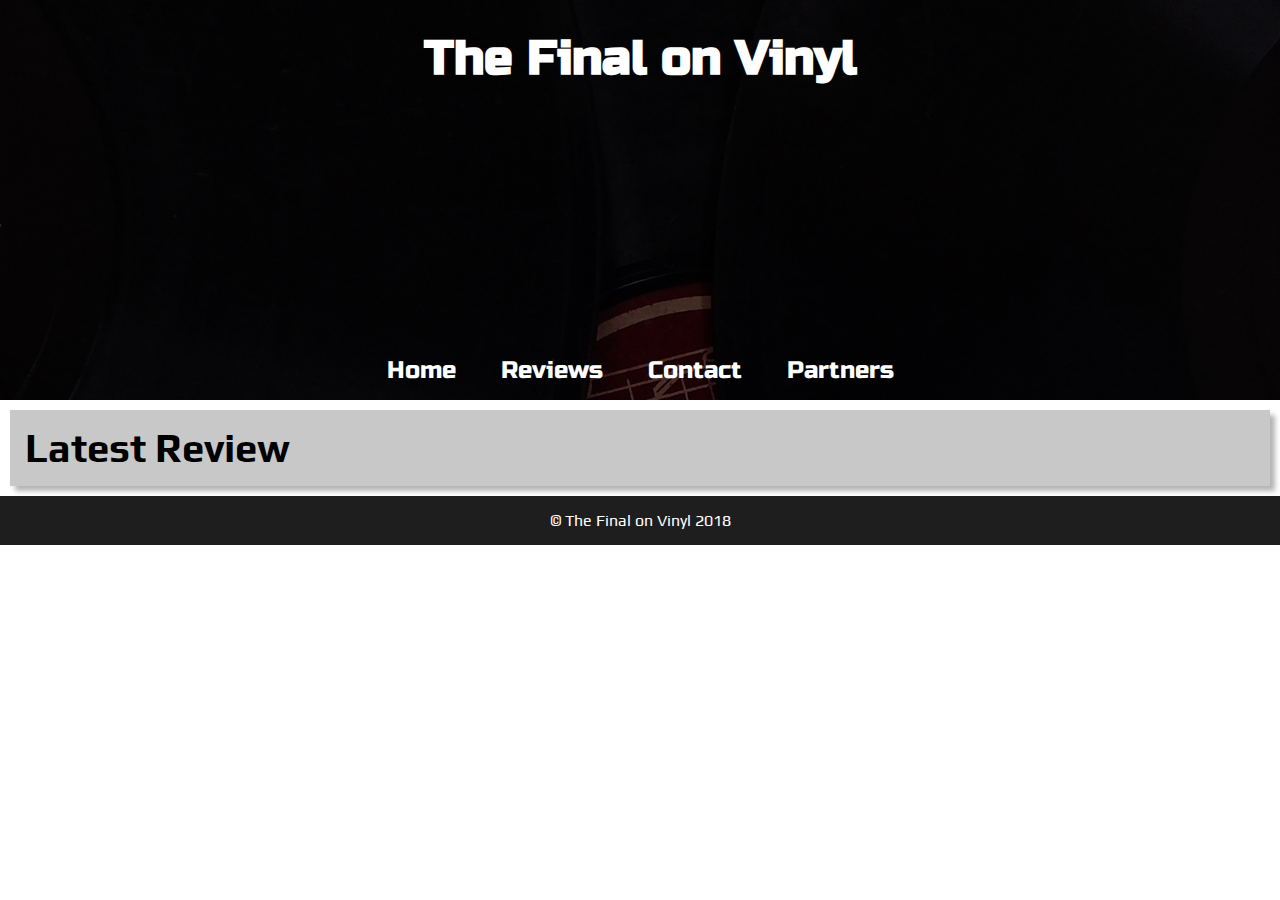
<file: index.html>
<!DOCTYPE HTML>
<html>
    <head>
        <meta charset="UTF-8">
        <title>The Final on Vinyl</title>
        <meta name="viewport" content="width=400px, maximum-scale=1.0">
        <link rel="stylesheet" href="Qubit.css">
        <link rel="stylesheet" href="styles.css">
        <link rel="stylesheet" href="css/home.css">
        <link href="https://fonts.googleapis.com/css?family=Play" rel="stylesheet"> 
        <link href="https://fonts.googleapis.com/css?family=Russo+One" rel="stylesheet">
        <script src="https://ajax.googleapis.com/ajax/libs/jquery/3.2.1/jquery.min.js"></script>
    </head>
    <body>
        <header class="row col-12">
            <section class="title row col-12">
                <h1>The Final on Vinyl</h1>
            </section>
            <nav class="row col-12">
                <ul>
                    <li>Home</li>
                    <li><a href=article.html>Reviews</a></li>
                    <li>Contact</li>
                    <li>Partners</li>
                </ul>
            </nav>
        </header>
        <main class="row">
            <section class="row" id="latest">
                <div class="latest-header">
                    <h2>Latest Review</h2>
                </div>
            </section>
            
        </main>
        <footer class="row col-12">
            <p>&copy; The Final on Vinyl 2018</p>
        </footer>
    </body>
    <script>
        const REV_ARTIST = 1;
        const REV_TITLE  = 2;
        const REV_GENRE  = 3;
        const REV_RELEASE_DATE = 4;
        const REV_WEBSITE = 5;
        const REV_CONTENT = 6;
        const REV_DATE = 7;
        const REV_EMBED = 9;
        const REV_IMAGE_PATH = 10;
        const REV_TRACKS = 11;
        // const REV_author
        
        
        var ajaxRequest;
        
        ajaxRequest = $.ajax (
        {
            url: "scripts/get-latest.php",
            type: "get"
        })
        
        ajaxRequest.done(function(json) {
            var obj = JSON.parse(json);
            
            // Album cover
            $('#latest').append("<img class='album-cover' src='images/albums/" + obj.review_img_path + "'>");;
            
            // Review content
            $('#latest').append("<div id='review-content' class='col-10'></div>");
            
            // Review header
            $('#review-content').append("<div id='review-header'></div>")
            $('#review-header').append("<h1 class='poo'>" + obj.review_artist + " - <span class='album-title'><em>" + obj.review_title + "</em></span></h1>");
            
            
            // Album criteria
            $('#review-header').append("<h4>Release Date: " + obj.review_released_date + "</h4>")
            
            $('#review-content').append("<p class='content'>" + obj.review_content + "</p>");
        });
        
        ajaxRequest.fail(function(response) {
            alert(response.responseText);
        });
    </script>
</html>
</file>
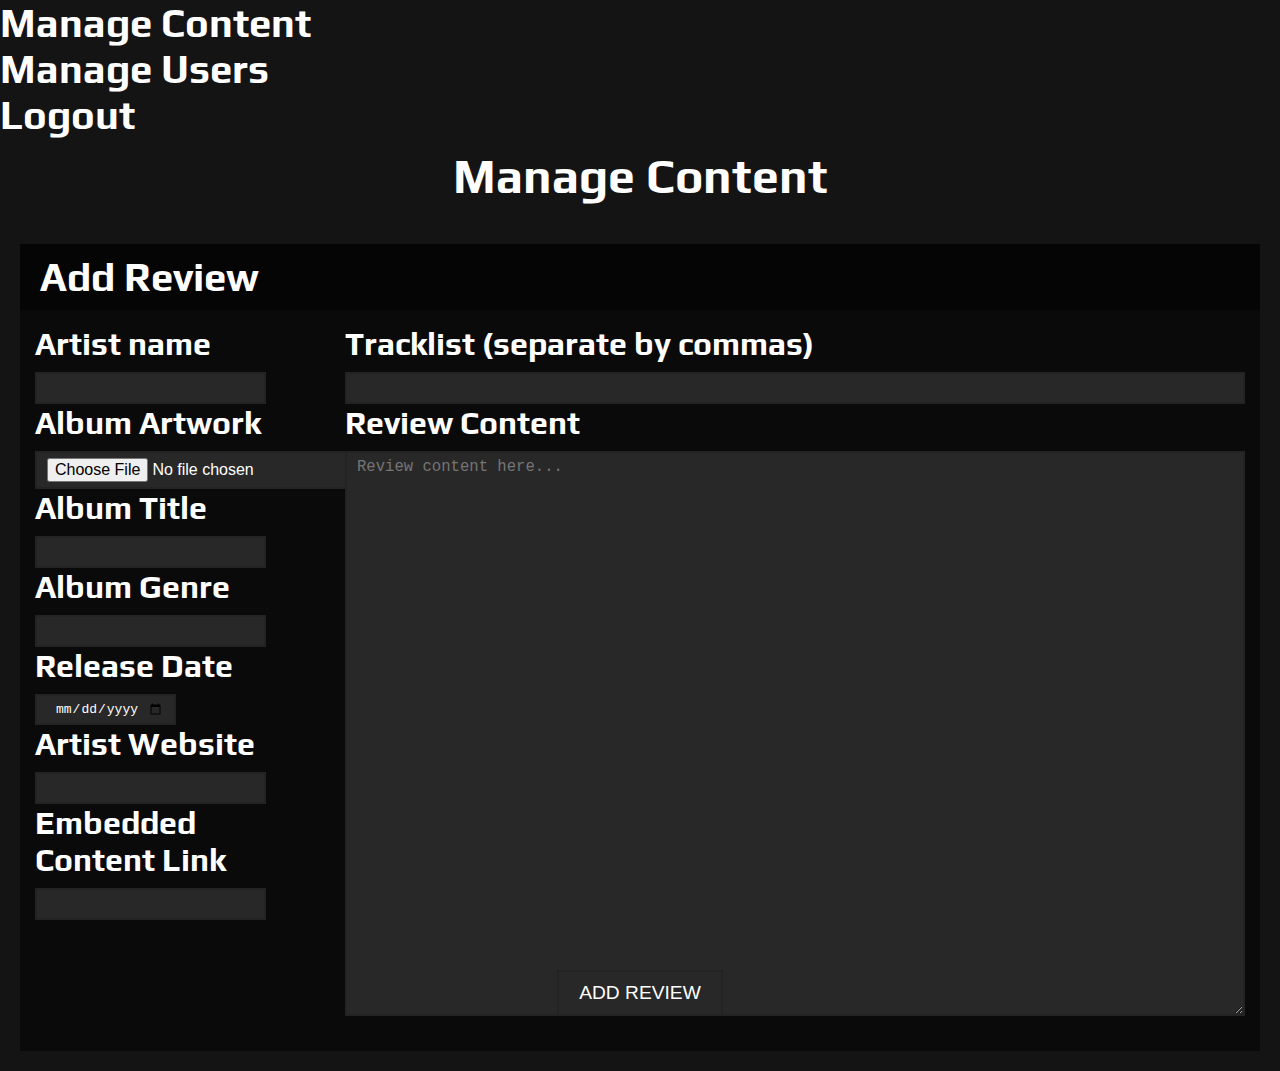
<file: admin.html>
<!DOCTYPE html>
<html>
    <head>
        <meta charset="UTF-8">
        <title>Cyber CMS</title>
        <meta name="viewport" content="width=400px, maximum-scale=1.0">
        <link rel="stylesheet" href="Qubit.css">
        <link rel="stylesheet" href="styles.css">
        <link rel="stylesheet" href="css/add-review.css">
        <link href="https://fonts.googleapis.com/css?family=Play" rel="stylesheet"> 
        <script src="https://ajax.googleapis.com/ajax/libs/jquery/3.2.1/jquery.min.js"></script>
    </head>
    <body>
        <header>
            <nav class="row">
                <h2 data-tabname="content" class="nav-button">Manage Content</h2>
                <h2 data-tabname="users" class="nav-button">Manage Users</h2>
                <h2>Logout</h2>
            </nav>
        </header>
        <main>
            <section id="content" class="tab row">
                <div class="manage-reviews-header row">
                    <h1>Manage Content</h1>
                </div>
                <div class="manage-reviews-main row">
                    <h2>Add Review</h2>
                    <form action="add-review.php" method="post" id="add-review-form" enctype="multipart/form-data">
                        <div class="row" id="form-div">
                            <div class="col-3">
                                <h3>Artist name</h3>
                                <input type="text" name="artist" required>
                                <h3>Album Artwork</h3>
                                <input type="file" name="file" required>
                                <h3>Album Title</h3>
                                <input type="text" name="title" required>
                                <h3>Album Genre</h3>
                                <input type="text" name="genre" required>
                                <h3>Release Date</h3>
                                <input type="date" name="release-date" required>
                                <h3>Artist Website</h3>
                                <input type="text" name="artist-website" required>
                                <h3>Embedded Content Link</h3>
                                <input type="text" name="embed">
                            </div>
                            <div class="col-9">
                                <h3>Tracklist (separate by commas)</h3>
                                <input id="tracks" type="text" name="tracks">
                                <h3>Review Content</h3>
                                <textarea name="content" placeholder="Review content here..." required></textarea>
                            </div>
                        </div>
                        <div class="row col-12">
                            <input type="submit" value="Add Review">
                        </div>
                    </form>
                </div>
            </section>            
            <section id="users" class="tab row">
                <div class="manage-users-header row">
                    <h1>Manage Users</h1>
                </div>
                <div class="manage-users-main row">
                    <form action="add-user.php" method="post" id="add-user-form">
                        <h3>Username</h3>
                        <input type="text" name="username" required>
                        <h3>Author Name</h3>
                        <input type="text" name="author-name" required>
                        <h3>Password</h3>
                        <input type="password" name="password" required>
                        <h3>Confirm Password</h3>
                        <input type="password" name="password-check" required>
                        <input type="submit" value="Add User">
                    </form>
                </div>
            </section>
            <div class="modal">
                <section id="login-modal">
                    <section class="login-header">
                        <h1>Login</h1>
                    </section>
                    <section class="login-block">
                        <form action="login.php" method="post" id="login-form">
                            <h3>Username</h3>
                            <input type="text" name="username" required>
                            <h3>Password</h3>
                            <input type="password" name="password" required>
                            <input type="submit" value="Login">
                        </form>
                    </section>            
                </section>
             </div>
        </main>
        <footer>
        
        </footer>
    </body>
    <script>
        
        // Load Manage Content tab upon start
        $(document).ready(function() {
            load('content');
        })
        
        function load(tabName) {
            var x = document.getElementsByClassName("tab");
            for(var j = 0; j < x.length; j++) {
                x[j].style.display = "none";
            }
            
            document.getElementById(tabName).style.display = "block";
        }
        
        /******************************************
        / Login form event handler
        /*****************************************/
        $('#login-form').submit(function(event)
        {
            event.preventDefault();
            var ajaxRequest;
            var values = $(this).serialize();
            
            ajaxRequest = $.ajax(
            {
                url: $(this).attr('action'),
                type: "post",
                data: values
            })
            
            ajaxRequest.done(function(response)
            {
                alert("Hello " + response);
                $('#login-modal').hide(); 
                $('#login-modal').parent().hide(); // hide modal parent element
            });
            
            ajaxRequest.fail(function(response)
            {
                alert(response.responseText);
            });
        });
        
        $('.nav-button').on('click', function() {
            var id = $(this).data("tabname")
            openTab(id);
        });
        
        
        function openTab(tabName) {
            var x = document.getElementsByClassName("tab");
            for(var j = 0; j < x.length; j++) {
                x[j].style.display = "none";
            }
            
            document.getElementById(tabName).style.display = "block";
        }
               
        /******************************************
        / Manage users modal event handler
        /*****************************************/
        $("#add-user-form").submit(function(event)
        {
            event.preventDefault();
            var ajaxRequest;
            var values = $(this).serialize();
            
            ajaxRequest = $.ajax(
            {
                url: $(this).attr('action'),
                type: "post",
                data: values
            });
            
            ajaxRequest.done(function(response)
            {
                alert(response);
            });
            
            ajaxRequest.fail(function(response)
            {
                alert(response.responseText);
            });
            
        });
        
        /*
        $("#add-review-form").submit(function(event)
        {
            event.preventDefault();
            var ajaxRequest;
            var values = $(this).serialize();
            
            ajaxRequest = $.ajax(
            {
                url: $(this).attr('action'),
                type: "post",
                data: values
            });
            
            ajaxRequest.done(function(response)
            {
                alert(response);
            });
            
            ajaxRequest.fail(function(response)
            {
                alert(response.responseText);
            });
            
        });
        */
        
        /******************************************
        / Manage content event handler
        /*****************************************/
    </script>
</html>
</file>
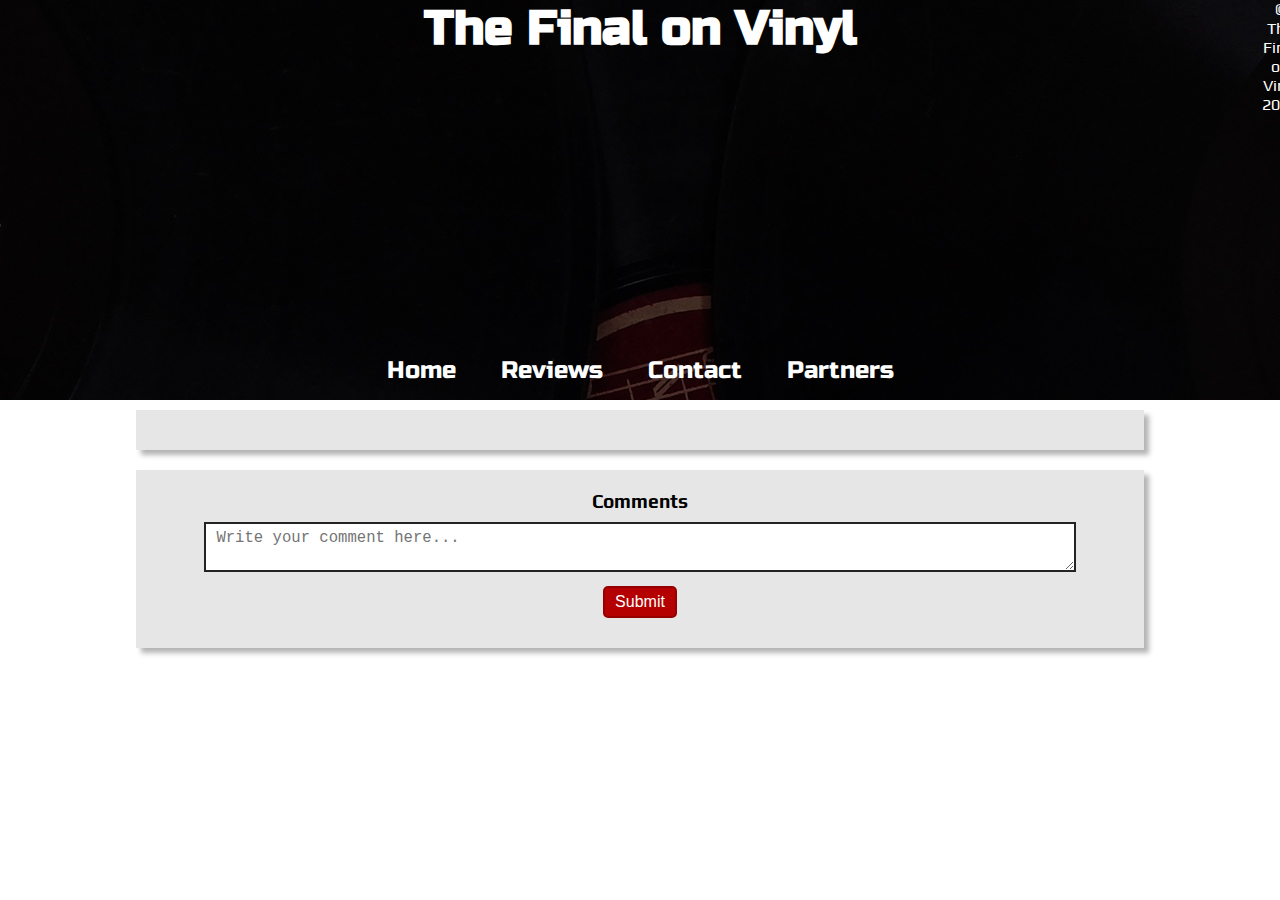
<file: article.html>
<!DOCTYPE HTML>
<html>
    <head>
        <meta charset="UTF-8">
        <title>Cyber CMS</title>
        <meta name="viewport" content="width=400px, maximum-scale=1.0">
        <link rel="stylesheet" href="Qubit.css">
        <link rel="stylesheet" href="styles.css">
        <link rel="stylesheet" href="css/article.css">
        <link href="https://fonts.googleapis.com/css?family=Play" rel="stylesheet"> 
        <link href="https://fonts.googleapis.com/css?family=Russo+One" rel="stylesheet">
        <script src="https://ajax.googleapis.com/ajax/libs/jquery/3.2.1/jquery.min.js"></script>
    </head>
    <body>
        <header class="row">
            <section class="title">
                <h1>The Final on Vinyl</h1>
            </section>
            <nav class="row col-12">
                <ul>
                    <li><a href="index.html">Home</a></li>
                    <li>Reviews</li>
                    <li>Contact</li>
                    <li>Partners</li>
                </ul>
            </nav>
        </header>
        <main class="row">
            <section id="review">
                
            </section>
            
            <section id="comments">
                <h4>Comments</h4>
                <form>
                    <textarea placeholder="Write your comment here..."></textarea>
                    <input type="submit">
                </form>
            </section>
            
        </main>
        <footer>
            <p>&copy; The Final on Vinyl 2018</p>
        </footer>
    </body>
    <script>
        const REV_ARTIST = 1;
        const REV_TITLE  = 2;
        const REV_GENRE  = 3;
        const REV_RELEASE_DATE = 4;
        const REV_WEBSITE = 5;
        const REV_CONTENT = 6;
        const REV_DATE = 7;
        const REV_EMBED = 9;
        const REV_IMAGE_PATH = 10;
        const REV_TRACKS = 11;
        // const REV_author
        
        
        var ajaxRequest;
        
        ajaxRequest = $.ajax (
        {
            url: "scripts/get-review.php",
            type: "get"
        })
        
        ajaxRequest.done(function(json) {
            //alert(json)
            var obj = JSON.parse(json);
            
            $('#review').append("<h1 class='poo'>" + obj[0][1] + "</h1>");
            $('#review').append("<h2 class='poo'><em>" + obj[0][2] + "</em></h2>");
            $('#review').append("<img src='" + obj[0][10] + "'>");
            
            // Album criteria
            $('#review').append("<section id='review-info' class='row col-12'></section>");
            $('#review-info').append("<div class='col-4 info-item'><p>Release Date: " + obj[0][REV_RELEASE_DATE] + "</p></div>")
            $('#review-info').append("<div class='col-4 info-item'><p>Genre: " + obj[0][REV_GENRE] + "</p></div>")
            $('#review-info').append("<div class='col-4 info-item'><p>Website: <a href='" + obj[0][REV_WEBSITE] + "'>" + obj[0][REV_WEBSITE] + "</a></p></div>")
            
            $('#review').append("<hr>");
            $('#review').append("<p>" + obj[0][REV_CONTENT] + "</p>");
            /*$('#review').append("<div class='tracks'><h4>Tracks:</h4><p> " + obj[0][REV_TRACKS] + "</p></div>");*/
            
            $('#review').append("<div id='tracks'></div>");
            
            $('#tracks').append("<h4>Tracks</h4>");
            
            // Split tracks into array
            var tracksArray = obj[0][REV_TRACKS].split(", ");
            
            for(var i = 0; i < tracksArray.length; i++) {
                $('#tracks').append("<p>" + (i+1) + ". " + tracksArray[i] + "</p>");
            }
        });
        
        ajaxRequest.fail(function(response) {
            alert(response.responseText);
        });
        
    </script>
</html>
</file>
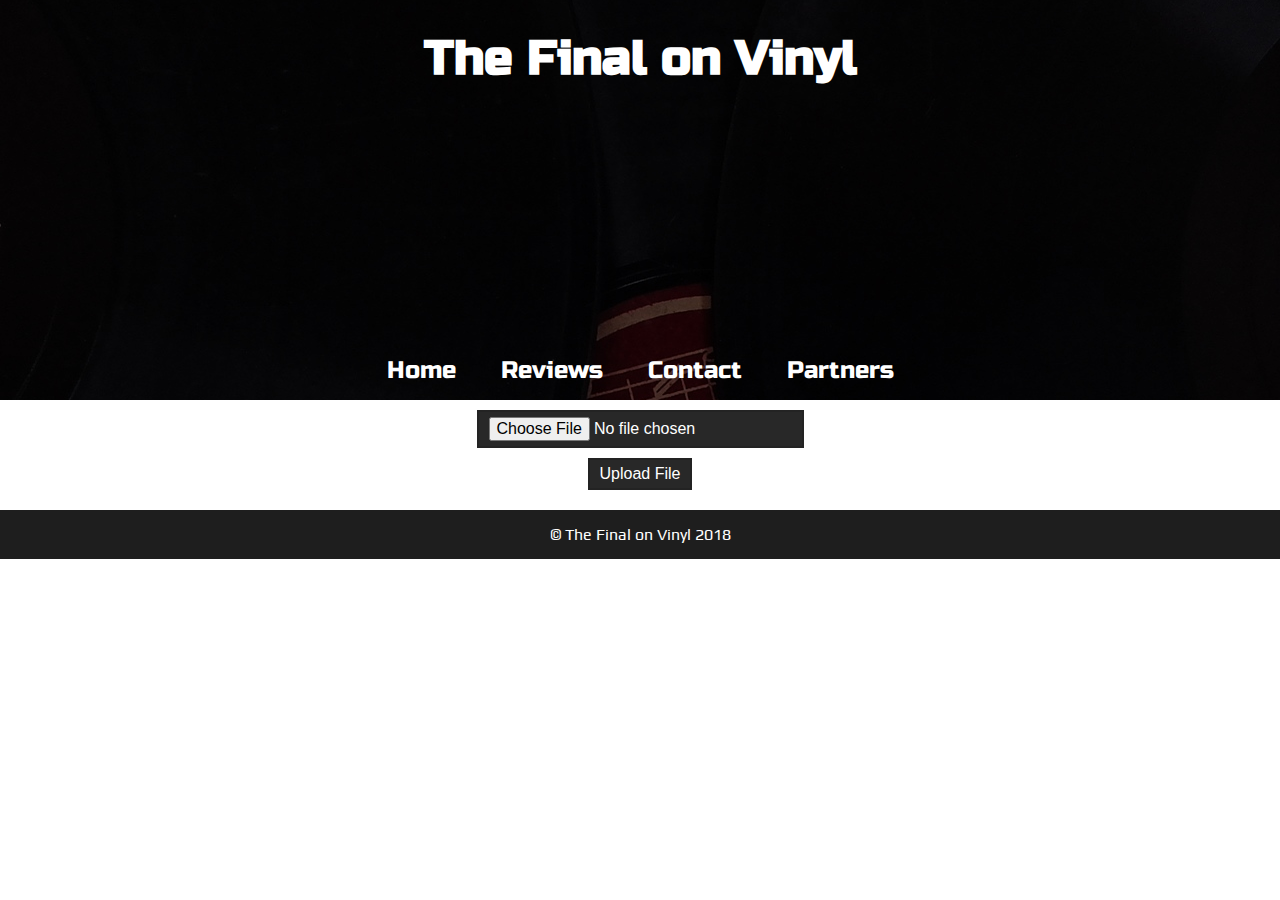
<file: uploadfile.html>
<!DOCTYPE HTML>
<html>
    <head>
        <meta charset="UTF-8">
        <title>The Final on Vinyl</title>
        <meta name="viewport" content="width=400px, maximum-scale=1.0">
        <link rel="stylesheet" href="Qubit.css">
        <link rel="stylesheet" href="styles.css">
        <link rel="stylesheet" href="css/home.css">
        <link href="https://fonts.googleapis.com/css?family=Play" rel="stylesheet"> 
        <link href="https://fonts.googleapis.com/css?family=Russo+One" rel="stylesheet">
        <script src="https://ajax.googleapis.com/ajax/libs/jquery/3.2.1/jquery.min.js"></script>
    </head>
    <body>
        <header class="row col-12">
            <section class="title row col-12">
                <h1>The Final on Vinyl</h1>
            </section>
            <nav class="row col-12">
                <ul>
                    <li>Home</li>
                    <li><a href=article.html>Reviews</a></li>
                    <li>Contact</li>
                    <li>Partners</li>
                </ul>
            </nav>
        </header>
        <main class="row">
            <form action="scripts/upload-file.php" enctype="multipart/form-data" method="post">
                <input name="file" type="file" />
                <input name="submit" type="submit" value="Upload File" />
            </form>
            
        </main>
        <footer class="row col-12">
            <p>&copy; The Final on Vinyl 2018</p>
        </footer>
    </body>
</html>
</file>
<file: Qubit.css>
/************************************************************************
* GENERAL STYLING
************************************************************************/

* 
{
    box-sizing: border-box;
    margin: 0;
    padding: 0;
}

body
{
    overflow-x: hidden;
}

h1
{
    font-size: 3em;
}

h2
{
    font-size: 2.5em;
}

h3
{
    font-size: 2em;
}

h4
{
    font-size: 1.2em; 
}

a
{
    text-decoration: none;
    color: inherit;
}

a:visited
{
    color: inherit;
}

/* Every new group of columns must start with a row */
.row
{
    width: 100%;   
    float: left;
    /* pading: 15px */
    /*border: 1px solid blue;*/    
}

/* Regular columns */
.col-1 {width: 8.33%;}
.col-2 {width: 16.66%;}
.col-3 {width: 25%;}
.col-4 {width: 33.33%;}
.col-5 {width: 41.66%;}
.col-6 {width: 50%;}
.col-7 {width: 58.33%;}
.col-8 {width: 66.66%;}
.col-9 {width: 75%;}
.col-10 {width: 83.33%;}
.col-11 {width: 91.66%;}
.col-12 {width: 100%;}


/* Column styling */
[class*="col-"]
{
    float: left;
    padding: 15px; /* adjust as needed */
    /*border: 1px solid blue;*/
}

/* Adjust column widths for small screens */
@media only screen and (max-width: 1065px) 
{
    /* For mobile phones or small screen: */
    [class*="col-"] {
        width: 100%;
        text-align: center;
    }
}

/************************************************************************
* IMAGE STYLING
************************************************************************/

/* Responsive image width. Must set width on each individual image to avoid
   image from stretching to the width of it's current container           
*/
img
{
    max-width: 100%;
}

.parallax
{ 
    height: 400px;
    display: flex;
    flex-direction: column;
    justify-content: center;
    align-items: center;
    background-attachment: fixed;
    background-position: center;
    background-repeat: no-repeat;
    background-size: cover;        
}



/************************************************************************
* ANIMATIONS
*
* Author: Austin Hannaleck
* Last Updated: 9/1/2017
*
* DESCRIPTION
* This file must be used in conjunction with ScrollView.js in order
* to work. Every animated element requires the utilization of two 
* classes: .animatedBlock, and .notViewed. To assign different 
* animations to an element, several "data-" attributes are used. The
* data attributes this utitlizes are described below.

* data-position: Describes the position direction the element will
*                move into view from (left, right, up, bottom).
*
* data-scale: Describes the scaling behavior of the element (grow/shrink).
*
* data-offset: Describes the offset in the viewport before the animation
*              begins (e.g., if offset is equal to 20, this means the 
*              animation will trigger when the viewport is either 20px
*              above or below full view of the element).
*
*
*
*************************************************************************/

.animatedBlock
{
    opacity: 0;
    position: relative;
    -webkit-transition: all .6s ease-in;
    -moz-transition: all .6s ease-in;
    -ms-transition: all .6s ease-in;
    -o-transition: all .6s ease-in;
    transition: all .6s ease-in;
}

/* Slide animations */

.animatedBlock[data-position="left"]
{
    left: -50px;  
}

.animatedBlock[data-position="bottom"]
{
    bottom: -50px;
}

.animatedBlock[data-position="right"]
{
    right: -50px;
}

.animatedBlock[data-position="bottom"].viewed 
{
  bottom: 0px;
  opacity: 1;
  filter: alpha(opacity=100);
}

.animatedBlock[data-position="right"].viewed
{
    right: 0px;
    opacity: 1;
    filter: alpha(opacity=100);
}

.animatedBlock[data-position="left"].viewed
{
    left: 0px;
    opacity: 1;
    filter: alpha(opacity=100);
}

/* Grow an element */

.animatedBlock[data-scale="grow"]
{
    transform: scale(0.1); /* Scale cannot be 0 because it will never be in viewport */
}

.animatedBlock[data-scale="grow"].viewed
{
    transform: scale(1);
    opacity: 1;
}
</file>
<file: styles.css>
body
{
    font-family: 'Play', sans-serif;
    background-color: rgb(20,20,20);
    color: white;
}

/* This class greys out the background to make the modal more apparent*/
.modal{
    display: none;
    flex-direction: column;
    justify-content: space-around;
    position: fixed;
    z-index: 1; /* Sit on top */
    padding-top: 10px; /* Location of the box */
    left: 0;
    top: 0;
    width: 100%;
    height: 100%;
    overflow: auto;
    background-color: rgb(0,0,0); /* Fallback color */
    background-color: rgba(0,0,0,0.4); /* Black w/ opacity */
}

/* This is the login service modal */
#login-modal
{
    display:block;
    position: relative;
    color: white;
    margin: auto;
    width: 50%;
    animation-name: modalAppear;
    animation-duration: 0.4s;
    text-align: center;
    border: 2px solid rgb(20,20,20);
}

/* This is the manage users service modal */

.manage-users-header {
    text-align: center;
    margin-bottom: 10px;
}

.manage-users-main
{
    padding: 20px;
    text-align: center;
}

.manage-users-main h3 {
    margin-bottom: 10px;
}

.manage-users-main input[type="submit"] {
    margin-top: 20px;
}

.manage-users-main input[type="submit"]:hover {
    background-color: rgb(50,50,50);
}



#add-user-form h2 {
    margin-bottom: 5px;
}

input[type="submit"]:hover{
    cursor: pointer;
}

@media only screen and (max-width: 750px)
{
    #login-modal
    {
        width: 90%;
    }
}

/* Animation for modal */

@keyframes modalAppear
{
    from {top: -300px; opacity: 0}
    to {top: 0; opacity: 1}
}

.login-block, .login-header
{
    background-color: rgb(50,50,50);
    padding: 10px 50px 30px 50px;
    color: white;
}

.login-block
{ 
    padding-top: 10px;
}

.login-block input
{
    margin: 15px auto;
}

.login-header
{
    padding-top: 5px;
    padding-bottom: 5px;
    background-color: rgb(40,40,40);
    text-align: center;
}

input
{
    display: block;
    margin: auto;
    margin-bottom: 10px;
    padding: 5px 10px;
    font-size: 1em;
    background-color: rgb(40,40,40);
    border: 2px solid rgb(35,35,35);
    color: white;
    text-align: center;
}

textarea
{
    padding: 5px 10px;
    font-size: 1.2em;
    background-color: rgb(40,40,40);
    border: 2px solid rgb(35,35,35);
    color: white;
}

.login-block h3
{
    margin-bottom: 8px;
}

.login-block input[type="text"], .login-block input[type="password"]
{
    padding: 5px 10px;
    font-size: 1em;
    background-color: rgb(40,40,40);
    border: 2px solid rgb(35,35,35);
    color: white;
}

.login-block input[type="submit"]
{
    font-size: 0.9em;
    color: white;
    background-color: rgb(223, 51, 51);
    border: none;
    margin-top: 30px;
    padding: 10px 20px;
    transition: 0.3s ease-in-out;
}

.login-block input[type="submit"]:hover
{
    background-color: rgb(203,31,31);
    cursor: pointer;
    
}

.admin-panel
{
    padding: 10px 200px;
    margin: auto;
}

.panel-block
{
    text-align: center;
    color: white;
}

.panel-item
{
    padding: 20px;
    background-color: rgb(203, 31, 31);
    position: relative;
    transition: all 1s ease-in-out;
}

.panel-item:hover
{
    cursor: pointer;
    background-color: rgb(223, 51, 51);
    top: -10px;
}

.panel-img
{
    max-width: 100%;
    width: 250px;
    height: 250px;
    background-color: rgb(183, 1, 1);
    margin: 20px auto 20px auto;
}

#tracks {
    width: 100%;
    text-align: left;
}

#form-div {
    display: flex;
}
</file>
<file: css/home.css>
header {
    background-image: url(../images/vinyl_background_fade.jpg);
    background-attachment: fixed;
    background-position: bottom;
    background-repeat: no-repeat;
    height: 400px;
    font-family: 'Russo One', sans-serif;
    display: flex;
    flex-direction: column;
    justify-content: space-between;
    padding-bottom: 0px !important;
    text-align: center;
}

body{
    background-color: white;
}

header nav  ul {
    list-style-type: none;
}

header nav li {
    font-size: 1.5em;
    display: inline;
    padding: 5px;
    border-radius: 5px;
    transition: background-color 0.7s;
}

header nav li:hover {
    cursor: pointer;
    background-color: rgb(190, 0, 0);
}

header nav li:not(:first-child) {
    margin-left: 30px;
}

.title {
    text-align: center;
}

main {
    padding: 10px;
}

#latest {
    background-color: rgb(230,230,230);
    color: black;
    box-shadow: 5px 5px 5px rgb(180,180,180);
    margin: 0 auto;
}

.latest-header {
    background-color: rgb(200,200,200);
}

#latest h2 {
    padding: 15px;
}

.review-section {
    display: flex;
}

.album-cover {
    max-width: 150px;
    padding: 10px;
}

@media screen and (min-width: 500px) {
    .album-cover {
        float: left;
    }
}

#review-header {
    padding: 10px;
    background-color: rgb(210,210,210);
}

.album-title {
    font-size: 0.8em;
    color: rgb(30,30,30);
}

.content {
    padding: 10px;
}

footer {
    display: flex;
    vertical-align: middle;
    justify-content: center;
    text-align: center;
    background-color: rgb(30,30,30);
}
</file>
<file: css/add-review.css>
#add-review-form {
    display: flex;
    flex-direction: row;
    flex-wrap: wrap;
    text-align: left;
    background-color: rgb(10,10,10);
}

.manage-reviews-header {
    padding: 10px;
}

.manage-reviews-main input{
    margin: 10px 0 0 0;
}

.manage-reviews-main h2 {
    text-align: left;
    background-color: rgb(5,5,5);
    padding: 10px 20px;
}

.manage-reviews-main input[type="submit"] {
    display: block;
    margin: 20px auto;
    padding: 10px 20px;
    text-transform: uppercase;
    font-size: 1.2em;
}

.manage-reviews-main input[type="submit"]:hover {
   background-color: rgb(50,50,50);
}

.manage
.manage-reviews-main input[type="submit"]
{
    margin-top: 20px;
    width: 30%;
    font-size: 1.5em;
}

.manage-reviews-header{
    text-align: center;
    margin-bottom: 10px;
}

.manage-reviews-main
{
    padding: 20px;
    text-align: center;
}

.manage-reviews-main textarea {
    width: 100%;
    height: 95%;
    margin: 10px 0 0 0;
}
</file>
<file: css/article.css>
body {
    background-color: white;
}

main {
    padding: 10px;
}

main section {
    margin: auto;
}

header {
    background-image: url(../images/vinyl_background_fade.jpg);
    background-attachment: fixed;
    background-position: bottom;
    background-repeat: no-repeat;
    height: 400px;
    font-family: 'Russo One', sans-serif;
    display: flex;
    flex-direction: column;
    justify-content: space-between;
    padding-bottom: 0px !important;
    text-align: center;
}

header nav  ul {
    list-style-type: none;
}

header nav li {
    font-size: 1.5em;
    display: inline;
    padding: 5px;
    border-radius: 5px;
}

header nav li:hover {
    cursor: pointer;
    background-color: rgb(190, 0, 0);
}

header nav li:not(:first-child) {
    margin-left: 30px;
}

.title {
    text-align: center;
}

#review, #comments{
    color: black;
    text-align: center;
    background-color: rgb(230,230,230);
    width: 80%;
    padding: 20px;
    box-shadow: 5px 5px 5px rgb(180,180,180);
}

.poo {
    background-color: rgb(210,210,210);
    border-radius: 2px;
}

#comments {
    margin-top: 20px;
    margin-bottom: 10px;
}

#comments h4 {
    margin-bottom: 10px;
}

#comments textarea {
    background-color: white;
    width: 90%;
    color: rgb(100,100,100);
    margin-bottom: 10px;
}

#comments input[type="submit"] {
    background-color: rgb(180,0,0);
    border: 2px solid rgb(150,0,0);
    border-radius: 5px;
}

#comments input[type="submit"]:hover {
    background-color: rgb(140,0,0);
}

#review hr {
    margin-bottom: 10px;
}

/* release date, genre, website */

#review-info {
    border-radius: 2px;
    padding: 10px;
}

.info-item {
    padding: 5px;
}

.info-item p{
    padding: 10px;
    background-color: rgb(210,210,210);
}

.album-title {
    font-style: italic;
}

.album-cover {
    background-color: black;
    width: 250px;
    height: 250px;
    margin: 10px auto;
}

#tracks {
    margin-top: 20px;
    padding: 10px;
    background-color: rgb(210,210,210);
    border-radius: 2px;
    text-align: left;
    
}

footer {
    display: flex;
    vertical-align: middle;
    justify-content: center;
    text-align: center;
    background-color: rgb(30,30,30);
}
</file>
